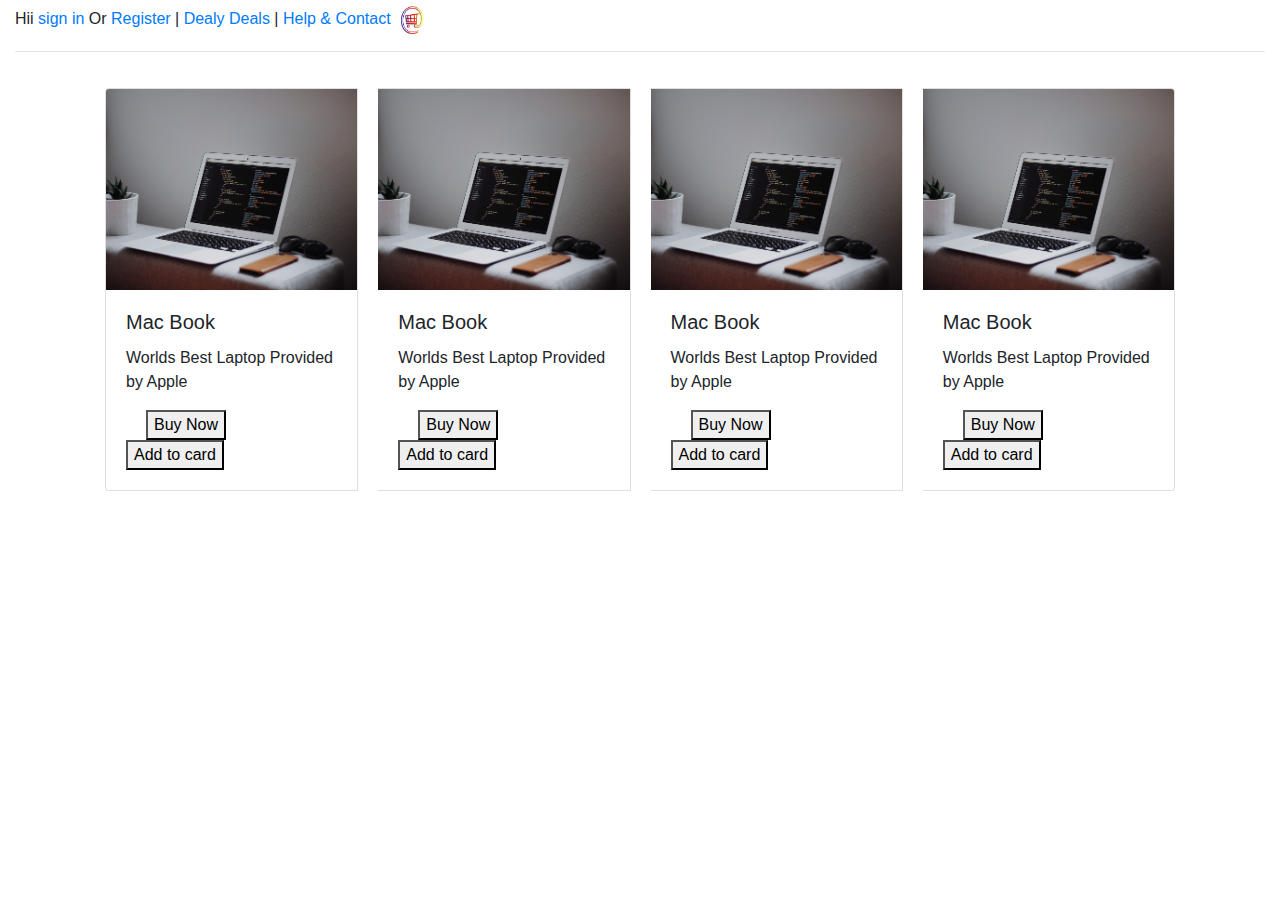
<file: home.html>
<!DOCTYPE HTML>
<html>
<!-- Head Section -->
	<head>

		<meta charset="utf-8">
		<meta http-equiv="X-UA-Compatible" content="IE=edge">
		<title>E-Store</title>
		<meta name="viewport" content="width=device-width, initial-scale=1">
		<meta name="description" content="" />
		<meta name="keywords" content="" />
		<meta name="author" content="" />
		<link rel="stylesheet" type="text/css" href="css/style.css">
		<link rel="stylesheet" href="https://maxcdn.bootstrapcdn.com/bootstrap/4.3.1/css/bootstrap.min.css">
  		<script src="https://ajax.googleapis.com/ajax/libs/jquery/3.4.1/jquery.min.js"></script>
  		<script src="https://cdnjs.cloudflare.com/ajax/libs/popper.js/1.14.7/umd/popper.min.js"></script>
  		<script src="https://maxcdn.bootstrapcdn.com/bootstrap/4.3.1/js/bootstrap.min.js"></script>

	</head>

<!-- Head Close-->


<body>
	<div class="container-fluid">
		<div class="top">
				Hii <a href="login.php">sign in </a> Or <a href="register.php">Register</a> | <a href="dd.html">Dealy Deals</a> | <a href="help.html">Help & Contact</a> <a href="cart.html"><img src="images/cart.png" height="30" width="35"></a><hr>
		</div>
	</div>
</body>
</html>



<!-- card-->
<div class="container">
<div class="card-group">
  <div class="card">
    <img src="images/laptop1.jpg" class="card-img-top" alt="Mac-book Air">
    	<div class="card-body">
      		<h5 class="card-title">Mac Book</h5>
      		<p class="" lass="card-text">Worlds Best Laptop Provided by Apple</p>
      		<a href="#" class="Dark"><button>Buy Now</button></a>
      		<a href="#" class="#"><button>Add to card</button></a>
    	</div>    	
  </div>

<div class="card">
    <img src="images/laptop1.jpg" class="card-img-top" alt="Mac-book Air">
    	<div class="card-body">
      		<h5 class="card-title">Mac Book</h5>
      		<p class="" lass="card-text">Worlds Best Laptop Provided by Apple</p>
      		<a href="#" class="Dark"><button>Buy Now</button></a>
      		<a href="#" class="#"><button>Add to card</button></a>
    	</div>    	
  </div>

  <div class="card">
    <img src="images/laptop1.jpg" class="card-img-top" alt="Mac-book Air">
    	<div class="card-body">
      		<h5 class="card-title">Mac Book</h5>
      		<p class="" lass="card-text">Worlds Best Laptop Provided by Apple</p>
      		<a href="#" class="Dark"><button>Buy Now</button></a>
      		<a href="#" class="#"><button>Add to card</button></a>
    	</div>    	
  </div>

  <div class="card">
    <img src="images/laptop1.jpg" class="card-img-top" alt="Mac-book Air">
    	<div class="card-body">
      		<h5 class="card-title">Mac Book</h5>
      		<p class="" lass="card-text">Worlds Best Laptop Provided by Apple</p>
      		<a href="#" class="Dark"><button>Buy Now</button></a>
      		<a href="#" class="#"><button>Add to card</button></a>
    	</div>    	
  </div>
  </div>
</div>
</file>
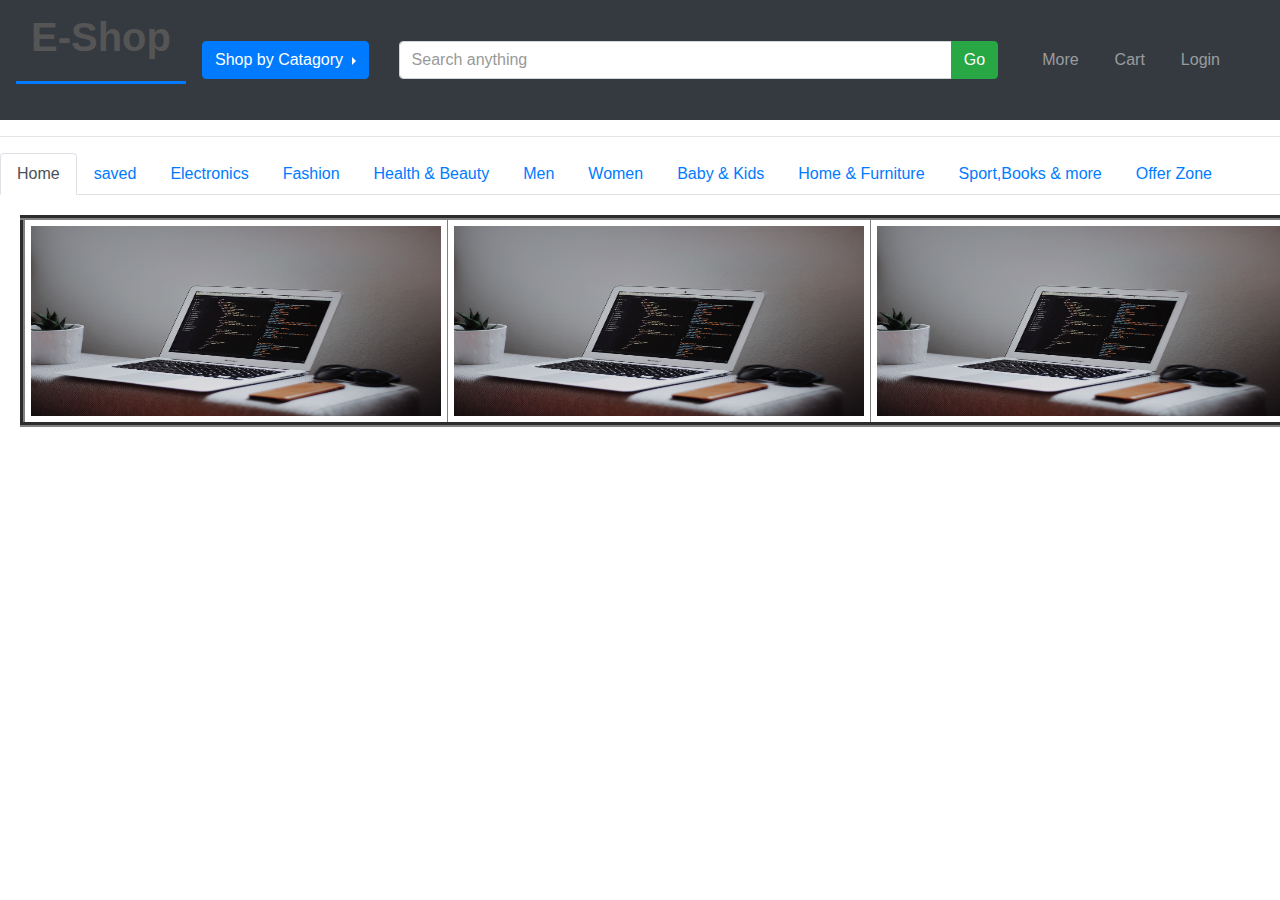
<file: offerzone.html>
<!DOCTYPE HTML>
<html>
	<head>

		<meta charset="utf-8">
		<meta http-equiv="X-UA-Compatible" content="IE=edge">
		<title>E-Store</title>
		<meta name="viewport" content="width=device-width, initial-scale=1">
		<meta name="description" content="" />
		<meta name="keywords" content="" />
		<meta name="author" content="" />
		<link rel="stylesheet" type="text/css" href="css/style.css">
		<link rel="stylesheet" href="https://maxcdn.bootstrapcdn.com/bootstrap/4.3.1/css/bootstrap.min.css">
  		<script src="https://ajax.googleapis.com/ajax/libs/jquery/3.4.1/jquery.min.js"></script>
  		<script src="https://cdnjs.cloudflare.com/ajax/libs/popper.js/1.14.7/umd/popper.min.js"></script>
  		<script src="https://maxcdn.bootstrapcdn.com/bootstrap/4.3.1/js/bootstrap.min.js"></script>

	</head>

	<body>
	

		<div>
			<nav class="navbar navbar-expand-sm bg-dark navbar-dark">
  				<!-- Brand/logo -->
  					<a class="navbar-brand" href="index.html"><h1><strong>E-Shop</strong></h1></a>
						<div class="dropdown dropright">
    						<button type="button" class="btn btn-primary dropdown-toggle" data-toggle="dropdown">
      								Shop by Catagory
    						</button>
    						<div class="dropdown-menu">
      						<a class="dropdown-item" href="#">Electronics</a>
      						<a class="dropdown-item" href="#">Fashion</a>
      						<a class="dropdown-item" href="#">Health & Beauty</a>
							</div>

  						</div>


				<div class="input-group mb-3" style="margin: 15px 20px 35px 30px">
  			  <input type="text" class="form-control" style="padding:10px margin-left:20px;" placeholder="Search anything">
  			  <div class="input-group-append">
   			   <button class="btn btn-success" type="submit">Go</button>  
    			 </div>
  				</div>
  						<div>
							<nav class="navbar navbar-expand-sm bg-dark navbar-dark">
							  <ul class="navbar-nav">
 							   
   								<li class="nav-item dropdown">
   								   <a class="nav-link" href="#" class="nav-link dropdown-toggle" data-toggle="dropdown"style="margin-right:20px;" >More</a>
   								   <div class="dropdown-menu">
      							   <a class="dropdown-item" href="#">Notification</a>
      							   <a class="dropdown-item" href="#">24x7 Help</a>
      							   <a class="dropdown-item" href="#">Download E-shop App</a>
    								</div>
   								</li>
   								 <li class="nav-item">
   									 <a class="nav-link" style="margin-right:20px;" href="#">Cart</a>
  								 </li>

  								 	<li class="nav-item">
   							  		 <a class="nav-link" href="#" style="margin-right:20px;" >Login</a>
    							</li>
 							</ul>
								
							</nav>
						</div>				
		</nav>
		</div>

		<hr>

		


<div>
  <!-- Nav tabs -->
  <ul class="nav nav-tabs" >
    <li class="nav-item">
      <a class="nav-link active" href="#home">Home</a>
    </li>
    <li class="nav-item">
      <a class="nav-link"  href="#menu1">saved</a>
    </li>
    <li class="nav-item">
      <a class="nav-link"  href="#menu2">Electronics</a>
    </li>

      <li class="nav-item">
      <a class="nav-link"  href="#menu2">Fashion</a>
    </li>

      <li class="nav-item">
      <a class="nav-link"  href="#menu2">Health & Beauty</a>
    </li>

      <li class="nav-item">
      <a class="nav-link"  href="#menu2">Men</a>
    </li>

     <li class="nav-item">
      <a class="nav-link"  href="#menu2">Women</a>
    </li>

     <li class="nav-item">
      <a class="nav-link"  href="#home">Baby & Kids</a>
    </li>

      <li class="nav-item">
      <a class="nav-link" href="index.html">Home & Furniture</a>
    </li>

      <li class="nav-item">
      <a class="nav-link"  href="#home">Sport,Books & more</a>
    </li>

      <li class="nav-item">
      <a class="nav-link"  href="#">Offer Zone</a>
    </li>
  </ul>

</div>

<div>
<table border="5" style="margin: 20px 20px 20px 20px;">
  <tr>
    <td><a href="#"><img src="images/laptop1.jpg" height="200" width="420" style="padding: 5px"></a></td>
     <td><a href="#"><img src="images/laptop1.jpg" height="200" width="420" style="padding: 5px;"></a></td>
      <td><a href="#"><img src="images/laptop1.jpg" height="200" width="420" style="padding: 5px"></a></td>
    </tr>
  </table>
</file>
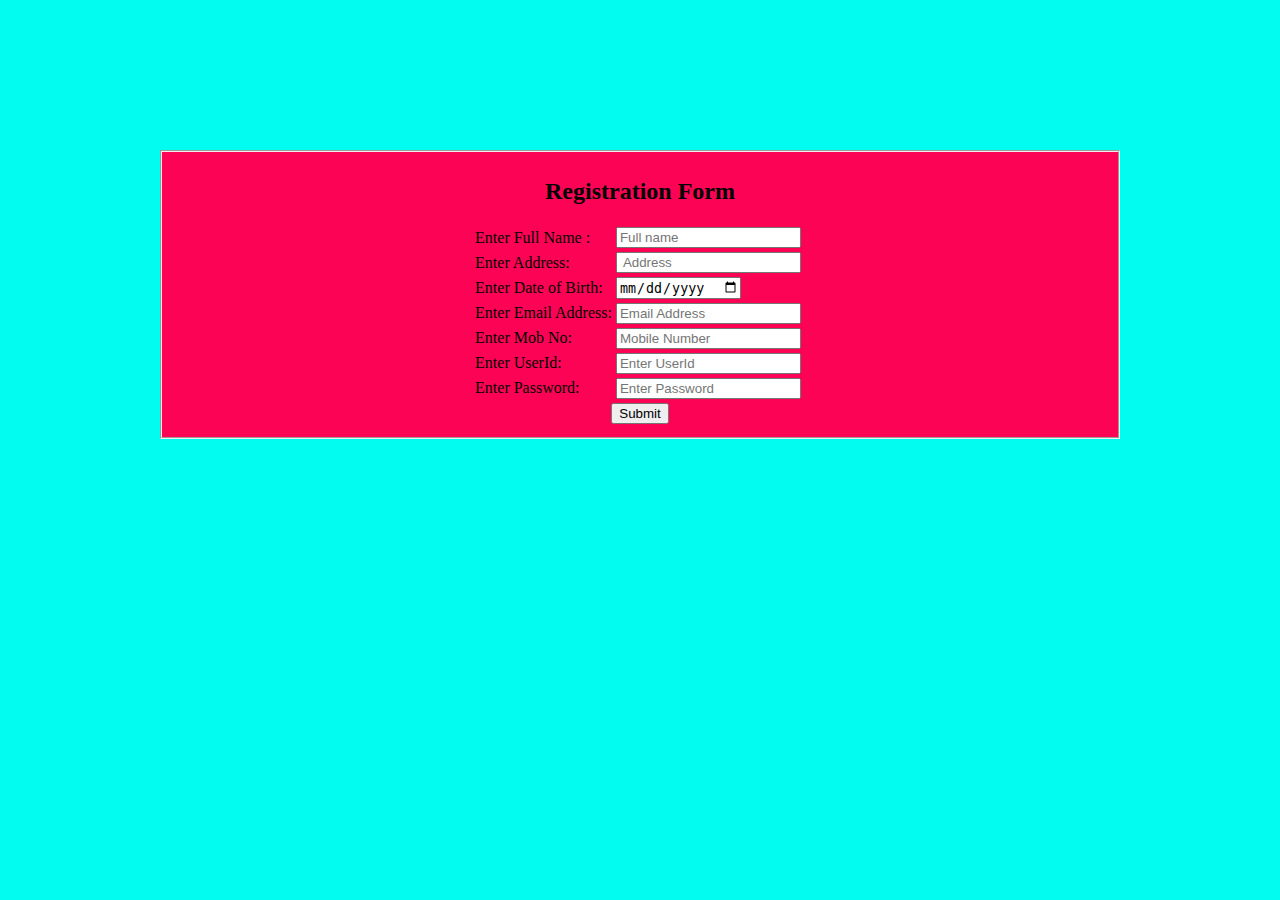
<file: register.html>
<html>
<head>
</head>
<body style="background-color:#03fcf0;">
<script>

function reg()
{
	with(document.f1)
	{
		var s=document.getElementById("t1").value;
		var r=/^[a-zA-Z ]+$/
		var a=document.getElementById("t5").value;
		var b=/^[789]\d{9}$/;
		var e=document.getElementById("t4").value;
		var f=/^[A-Za-z0-9]+@[A-Za-z0-9]+(?:\.[A-Za-z0-9-]+)*$/;
		var z=document.getElementById("t7").value;
		var x=/^[a-z]+@\d{3}$/
		
		
		
		if(r.test(s))
		{
			document.getElementById("msg2").innerHTML="OK";
			
		}
		else
		{
			document.getElementById("msg2").innerHTML="Please enter name";
				
		}
		
		if(a==" ")
		{
			document.getElementById("msg1").innerHTML="Plz enter number";
			
		}
		if(b.test(a))
		{
			document.getElementById("msg1").innerHTML="OK";
			
		}
		else
		{
			document.getElementById("msg1").innerHTML="Enter 10 digits numbers";
				
		}
		if(e==" ")
		{
			document.getElementById("msg3").innerHTML="Plz enter EmailID";
						
		}
		if(f.test(e))
		{
		document.getElementById("msg3").innerHTML="OK";		
						
		}
		else
		{
		document.getElementById("msg3").innerHTML="Enter correct Email address";
		
		}

		if(x.test(z))
		{
		document.getElementById("msg4").innerHTML="OK";
		alert("*....Registration succesfully....*");
		window.open('index.html','myAdWin', 'height=800, width=1400,left=500,top=500');
			
		}
		else
		{
		document.getElementById("msg4").innerHTML="Password must be char,symbol,digits";
		alert("*....Please Try again to fill fields....*");
		return false;
				
		}
			
	}
	
}

</script>

<center>
<form name="f1"  style="padding:100px;margin:50px;" border="5";>
<fieldset style="background-color:#fc0356;">
<h2>Registration Form</h2>
<table>
<tr><td>Enter Full Name :</td>
<td><input type="text" id="t1" placeholder="Full name" required   /></td>
<td><span id="msg2" style="color:blue" class="s"></span></td>
</tr>
<tr><td>Enter Address:</td>
<td><input type="text" id="t2" placeholder=" Address" required  /></td>
</tr>
<tr><td>Enter Date of Birth:</td>
<td><input type="date" id="t3"/></td>
</tr>
<tr><td>Enter Email Address:</td>
<td><input type="text" id="t4" placeholder="Email Address" required  /></td>
<td><span id="msg3" style="color:blue" class="p"></span></td
</tr>
<tr><td>Enter Mob No:</td>
<td><input type="text" id="t5" placeholder="Mobile Number" required  /></td>
<td><span id="msg1" style="color:blue" class="p"></span></td>
</tr>
<tr><td>Enter UserId:</td>
<td><input type="text" id="t6" placeholder="Enter UserId" required  /></td>
</tr>
<tr><td>Enter Password:</td>
<td><input type="password" id="t7" placeholder="Enter Password" required  /></td>
<td><span id="msg4" style="color:blue" class="z"></span></td>
</tr>
<tr>
<td colspan="6" align="center" ><input type="button" id="b1" value="Submit" onclick="reg()">
</td>
</tr>
</table>
</fieldset>
</form>
</center>
</body>
</html>
</file>
<file: css/style.css>
/* Add a black background color to the top navigation bar */
.topnav {
  overflow: hidden;
  background-color: #e9e9e9;
  margin-left: 30px;
}


.card{

  margin: 20px;
}

#search .fa
{
	height:25px;
	width: 25px;
	color: #007bff !important;
	background: #fff;
	padding: 4px;
	border-radius: 50%;
}



.top{

  padding-top: 5px;
}

 .carousel-inner img {
    width: 100%;
    height: 100%;
  }



  .Dark{

    margin: 20px;
  }


body {
  font-family: Arial, Helvetica, sans-serif;
}

/*-----product images------*/
.featured-categories
{
	margin: 50px 0;
	
}

.featured-categories img
{
	width: 100%;
	padding: 20px 0;
	transition: 1s;
	cursor: pointer;
	height: 240px;
}

.featured-categories img:hover
{
	transform: scale(1.1)
}


/*---on sale---*/
.title-box
{
	background: #00CDCD;
	color: #fff;
	width: 180px;
	padding: 4px 10px;
	height: 40px;
	margin-bottom: 30px;
	display: flex;
	margin-top: 70px;
}



.title-box h2
{
	font-size: 24px;	
}
.title-box::after
{
	content: '';
	border-top: 40px #00cdcd;
	border-right: 50px solid transparent;
	position: absolute;
	display: flex;
	margin-top: -4px;
	margin-left: 170px;
}

h1, h2, h3, h4, h5, h6 {
	font-weight: normal;
	font-size: 50%;
}

#site {
	max-width: 960px;
	margin: 0 auto;
	padding: 0 1em;
}

/*-----product-top css-------*/

.product-top img
{
	width: 100%;
	height: 300px;
}
.overlay-right
{
	display: block;
	opacity: 0;
	position: absolute;
	top: 10%;
	margin-left: 0;
	width: 70px;
	margin-bottom: 5%;
	margin-top: 5%;
	
}
.overlay-right .fa
{
	cursor: pointer;
	background-color: #fff;
	color: #000;
	height: 35px;
	width: 35px;
	font-size: 20px;
	padding: 7px;
	margin-bottom: 5%;
	margin-top: 10px;;
	 

}

.overlay-right .btn-secondary
{
	background: none !important;
	border: none !important;
	box-shadow: none !important;
}
.product-top:hover .overlay-right
{
	opacity: 1;
	margin-left: 5%;
	transition: 0.5s;
}

.product-bottom h3
{
	font-size: 28px;
	padding-bottom: 10px; 
}

#masthead {
	margin-top: 3em;
	padding: 2em 0 0.5em 0;
	border-bottom: 1px solid #ddd;
}

#masthead h1 {
	margin: 0;
	font-size: 3.5em;
	overflow: hidden;
	padding-left: 85px;
	min-height: 82px;
	line-height: 2.3;
	
	
	
}

.tagline {
	float: right;
	color: #00CDCD;
	font-size: 14px;
	padding-top: 3.5em;
}

#products ul {
	margin: 1.5em 0;
	padding: 0;
	list-style: none;
	overflow: hidden;
}

#products li {
	float: left;
	width: 31%;
	margin: 0 1%;
	display: block;
}

.product-image {
	width: 100%;
	padding: 20px 0;
	transition: 1s;
	cursor: pointer;
	height: 300px;
	overflow: hidden;
	
}

.product-description {
	
	
	color: black;
	border-radius: 5px;
}

.product-name {
	text-align: center;
	color: black;
	margin: 0;
	font-size: 1.4em;
	
	
	text-transform: uppercase;
	letter-spacing: 0.1em;
}

.product-price {
	width: 2.7em;
	height: 2em;
	font-size: 1.7em;
	text-align: center;
	margin-left: 90px;
	background: #fff;
	color: black;
	
}

form.add-to-cart div
{
	text-align: center;
	color: black;

	
	
}

form.add-to-cart p 
{
	text-align: center;
	
	color: #00CDCD;
}

form.add-to-cart p .btn
{
	text-align: center;
	
	color: white;
	background: red;
	margin-bottom: 40px;
}


form input.qty {
	width: 60px;
	border: 2px solid #eee;
	font: 1.5em 'PT Serif', serif;
	background: #f9f9f9;
	color: #000;
	border-radius: 3px;
	margin-left: 0.4em;
	
}

.btn{
	display: inline-block;
	background: #800;
	color: white;
	
	padding: 0.3em 1em;
	text-align: center;
	border-radius: 4px;
	border: 1px solid white;
}
 a.btn {
	display: inline-block;
	background: #cc1400;
	color: #fff;
	font: 1em 'PT Serif', serif;
	padding: 0.3em 1em;
	text-align: center;
	border-radius: 4px;
	border: 1px solid #a00;
}


#slider
{
	width: 100%;
}

#about
{
	padding-top: 50px;
	padding-bottom: 50px;
	color:#555;
}


#about .btn
{
	margin-top:20px;
	margin-bottom:30px;
	
}

.about-content
{
	padding-top: 20px;
}

.skills-bar p
{
	margin-bottom:6px;
	font-weight: 600;
}

.progress-bar
{
	border-radius:16px;
}

.progress
{
	border-radius:16px!important;
	margin-bottom: 20px;
	
}

#services
{
	background: black;
	background-size: cover;
	background-position: center;
	color:#555!important;
	background-attachment: fixed;
	padding-top:50px;
	padding-bottom: 50px;
}



#services h1
{
	text-align: center;
	color:#fff!important;
	padding-bottom: 10px;
}

#services h1::after
{
	content: '';
	background:#efefef;
	display: block;
	height:3px;
	width:170px;
	margin: 20px auto 5px;
}
#services h3
{
	font-weight: 400;
	color: white;
	margin: auto;
}
#services p
{
	font-weight: 400;
	color: white;
	margin: auto;
	margin-top: 20px;
}


#services i
{
	
	color: white;
}

.icon
{
	font-size:40px;
	margin:20px auto;
	padding: 20px;
	height: 80px;
	width:80px;
	border:1px solid #fff;
	border-radius:50%;
}

.services .col-md-4:hover{
	background:#007bff;
	cursor: pointer;
	transition: 0.7s;
	
}


/*-------team-------*/
#team
{
	padding-top: 50px;
	padding-bottom: 50px;
	color: #555;
	
}

h1
{
	text-align: center;
	color: #555!important;
	padding-bottom: 10px;
}

h1::after
{
	content:'';
	background: #007bff;
	display: block;
	height: 3px;
	width: 170px;
	margin: 20px auto 5px;
}

.profile-pic .img-box
{
	opacity: 1;
	display: block;
	position: relative;
}

.profile-pic .img-box img
{
	filter: grayscale(1);
	
}

.profile-pic .img-box img:hover
{
	filter: grayscale(0);
	cursor: pointer;
	
}

.profile-pic h2
{
	font-size: 22px;
	font-weight: bold;
	margin-top:15px;
	color: #007bff!important;
	
}

.profile-pic h3
{
	font-size: 15px;
	font-weight: bold;
	margin-top:15px;
	color: black;
	
}

#team .fa
{
	height:25px;
	width: 25px;
	color: #007bff !important;
	background: #fff;
	padding: 4px;
	border-radius: 50%;
}

.img-box ul
{
	padding: 15px 0;
	position: absolute;
	z-index: 2;
	bottom: 0;
	left: 50%;
	transform: translateX(-50%);
	opacity: 0;
}

.img-box ul li
{
	padding: 5px;
	display: inline-block;
}

.img-box:hover ul
{
	opacity: 1;
	
}

.img-box ul, .img-box ul
{
	transition: 0.5s;
}

.img-responsive
{
	height: 250px;
	width: 200px;
	margin: 0px 50px;
	
	
}


/*-------contact---------*/

#contact
{
	background: #efefef;
	padding-top: 40px;
	padding-bottom: 40px;
	color: #777;

}

.contact-form
{
	padding: 15px;
}

::placeholder
{
	color: #999!important;
}

.follow
{
	background: #fff;
	padding: 10px;
	margin: 15px;
}

.contact-info .fa
{
	margin: 10px;
	color: #007bff;
	font-weight: bold;
}











#site-info {
	height: 3em;
	width: 100%;
	line-height: 3;
	text-align: center;
	background: #00CDCD;
	position: absolute;
	color: #fff;
	left: 0;
	bottom: 0;
}

body#checkout-page #site-info {
	position: static;
}

#shopping-cart {
	margin: 1.5em 0;
}

.shopping-cart {
	border: 1px solid #ddd;
	border-collapse: collapse;
	border-spacing: 0;
	width: 100%;
	table-layout: fixed;
}

.shopping-cart th {
	font-size: 1.3em;
	padding: 0.3em;
	width: 33.3%;
	border: 1px solid #ddd;
	text-transform: uppercase;
}

.shopping-cart td {
	padding: 0.3em;
	width: 33.3%;
	border: 1px solid #ddd;
}

.shopping-cart tr:nth-child(even) {
	background: #fafafa;
},

.shopping-cart td.pdelete {
	text-align: center;
}

.pdelete a,
.pdelete a:hover {
	color: #c00;
	text-decoration: none;
	font-size: 2.5em;
	display: block;
	text-align: center;
}

#shopping-cart-actions {
	margin: 1.5em 0;
	padding: 0;
	list-style: none;
	text-align: center;
}

#shopping-cart-actions li {
	display: inline-block;
	margin-right: 1em;
}

#pricing {
	padding: 0.5em;
	margin: 1em 0;
	background: #fafafa;
}

#sub-total, #shipping {
	margin: 1.5em 0;
	text-align: right;
}

#sub-total span,
#shipping span {
	margin-left: 1em;
}



.message {
	display: block;
	margin: 0.5em 0;
	color: red;
}

#user-details {
	margin: 1.5em 0;
}

#user-details > h2 {
	text-align: center;
	font-size: 2em;
}

#user-details-content {
	margin: 1.5em 0;
	padding: 1em;
	border: 1px solid #ddd;
	border-radius: 6px;
	overflow: hidden;
}

#user-details-content .detail {
	float: left;
	width: 46%;
}

#user-details-content .detail.right {
	float: right;
}

#user-details-content .detail > h2 {
	text-align: center;
	font-size: 1.6em;
	margin-bottom: 0.5em;
}

#user-details-content ul {
	margin: 0 0 1em 0;
	padding: 0;
	list-style: none;
}

#user-details-content li {
	display: block;
	margin-bottom: 0.5em;
	padding-bottom: 0.3em;
	border-bottom: 1px solid #ddd;
}



.fa:hover {
    opacity: 0.7;
}

.fa-facebook {
  background: #3B5998;
  color: white;
}


.footer-basic {
  padding:20px 0;
  background-color:black;
  color:#4b4c4d;
}

.footer-basic ul {
  padding:0;
  list-style:none;
  text-align:center;
  font-size:18px;
  line-height:1.6;
  margin-bottom:0;
}

.footer-basic li {
  padding:0 10px;
}

.footer-basic ul a {
  color:inherit;
  text-decoration:none;
  opacity:0.8;
}

.footer-basic ul a:hover {
  opacity:1;
}

.footer-basic .social {
  text-align:center;
  padding-bottom:25px;
}

.footer-basic .social > a {
  font-size:24px;
  width:40px;
  height:40px;
  line-height:40px;
  display:inline-block;
  text-align:center;
  border-radius:50%;
  border:1px solid #ccc;
  margin:0 8px;
  color:inherit;
  opacity:0.75;
}

.footer-basic .social > a:hover {
  opacity:0.9;
}

.footer-basic .copyright {
  margin-top:15px;
  text-align:center;
  font-size:13px;
  color:#aaa;
  margin-bottom:0;
}
</file>
